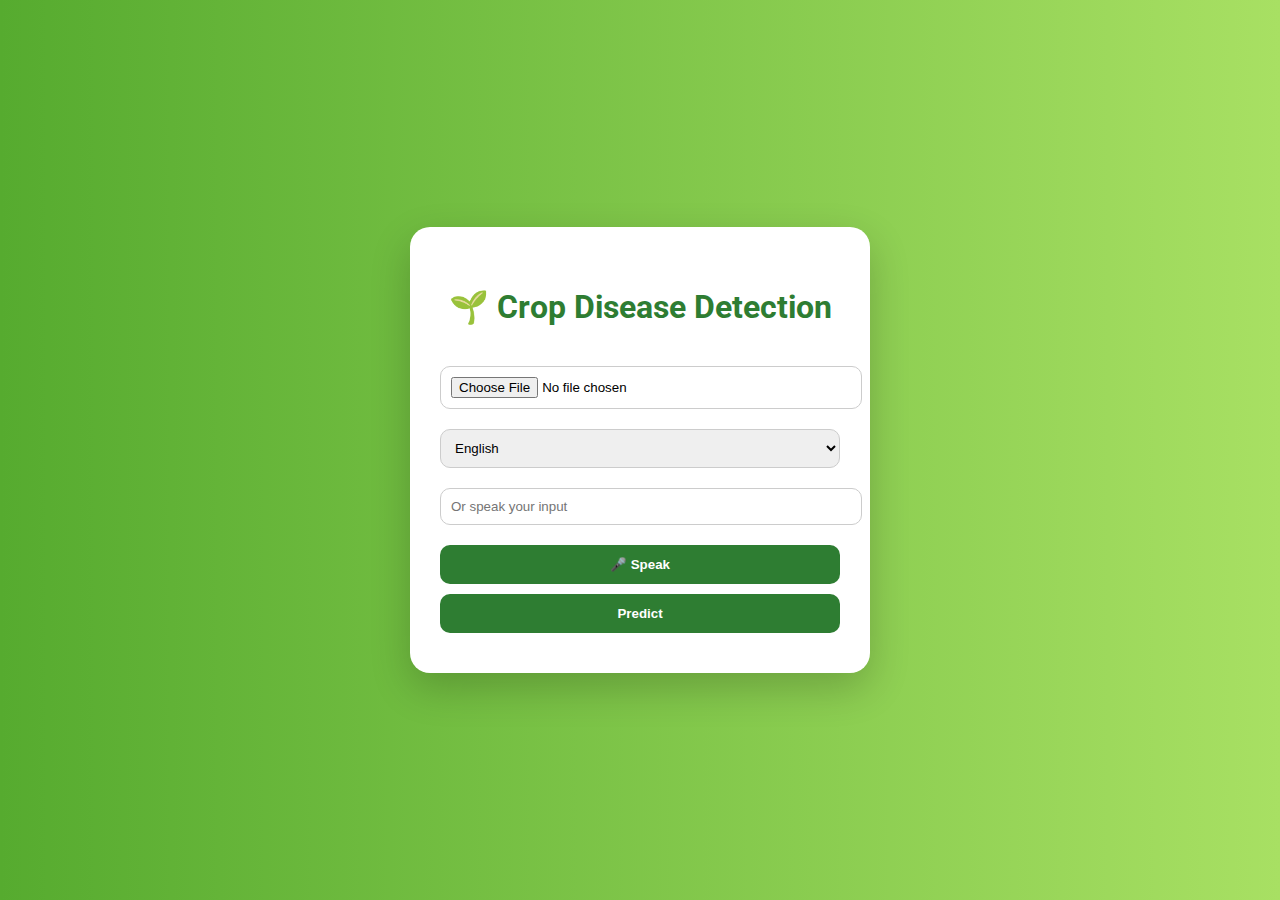
<file: app/templates/index.html>
<!DOCTYPE html>
<html lang="en">
<head>
<meta charset="UTF-8">
<meta name="viewport" content="width=device-width, initial-scale=1.0">
<title>🌱 Crop Disease Detection</title>
<link href="https://fonts.googleapis.com/css2?family=Roboto:wght@400;700&display=swap" rel="stylesheet">
<style>
body {
    font-family: 'Roboto', sans-serif;
    margin:0;
    padding:0;
    background: linear-gradient(to right, #56ab2f, #a8e063);
    min-height:100vh;
    display:flex;
    justify-content:center;
    align-items:center;
}
.card {
    background:#fff;
    padding:40px 30px;
    border-radius:20px;
    box-shadow:0 15px 40px rgba(0,0,0,0.2);
    text-align:center;
    max-width:400px;
    width:100%;
}
h1 {
    color:#2e7d32;
    margin-bottom:30px;
}
input[type=file], input[type=text], select {
    margin: 10px 0;
    padding: 10px;
    border-radius: 10px;
    border: 1px solid #ccc;
    width: 100%;
}
input[type=submit], button {
    background: #2e7d32;
    color: #fff;
    padding:12px 25px;
    border:none;
    border-radius:10px;
    font-weight:bold;
    cursor:pointer;
    width:100%;
    margin-top:10px;
}
input[type=submit]:hover, button:hover {
    background:#1b5e20;
}
</style>
</head>
<body>
<div class="card">
    <h1>🌱 Crop Disease Detection</h1>
    <form method="POST" enctype="multipart/form-data" action="{{ url_for('result') }}">
        <!-- Leaf Image Upload -->
        <input type="file" name="file" accept="image/*" required>

        <!-- Voice Input -->
        <select id="voiceLang">
            <option value="en-US">English</option>
            <option value="te-IN">Telugu</option>
        </select>
        <input type="text" name="voiceInput" id="voiceInput" placeholder="Or speak your input">
        <button type="button" onclick="startVoice()">🎤 Speak</button>

        <input type="submit" value="Predict">
    </form>
</div>

<script>
function startVoice() {
    if (!('webkitSpeechRecognition' in window)) {
        alert("Your browser does not support voice recognition. Please use Chrome.");
        return;
    }

    var recognition = new webkitSpeechRecognition();
    recognition.lang = document.getElementById('voiceLang').value;
    recognition.interimResults = false;
    recognition.maxAlternatives = 1;

    recognition.start();

    recognition.onresult = function(event) {
        document.getElementById('voiceInput').value = event.results[0][0].transcript;
    };

    recognition.onerror = function(event) {
        alert("Voice recognition error: " + event.error);
    };
}
</script>
</body>
</html>
</file>
